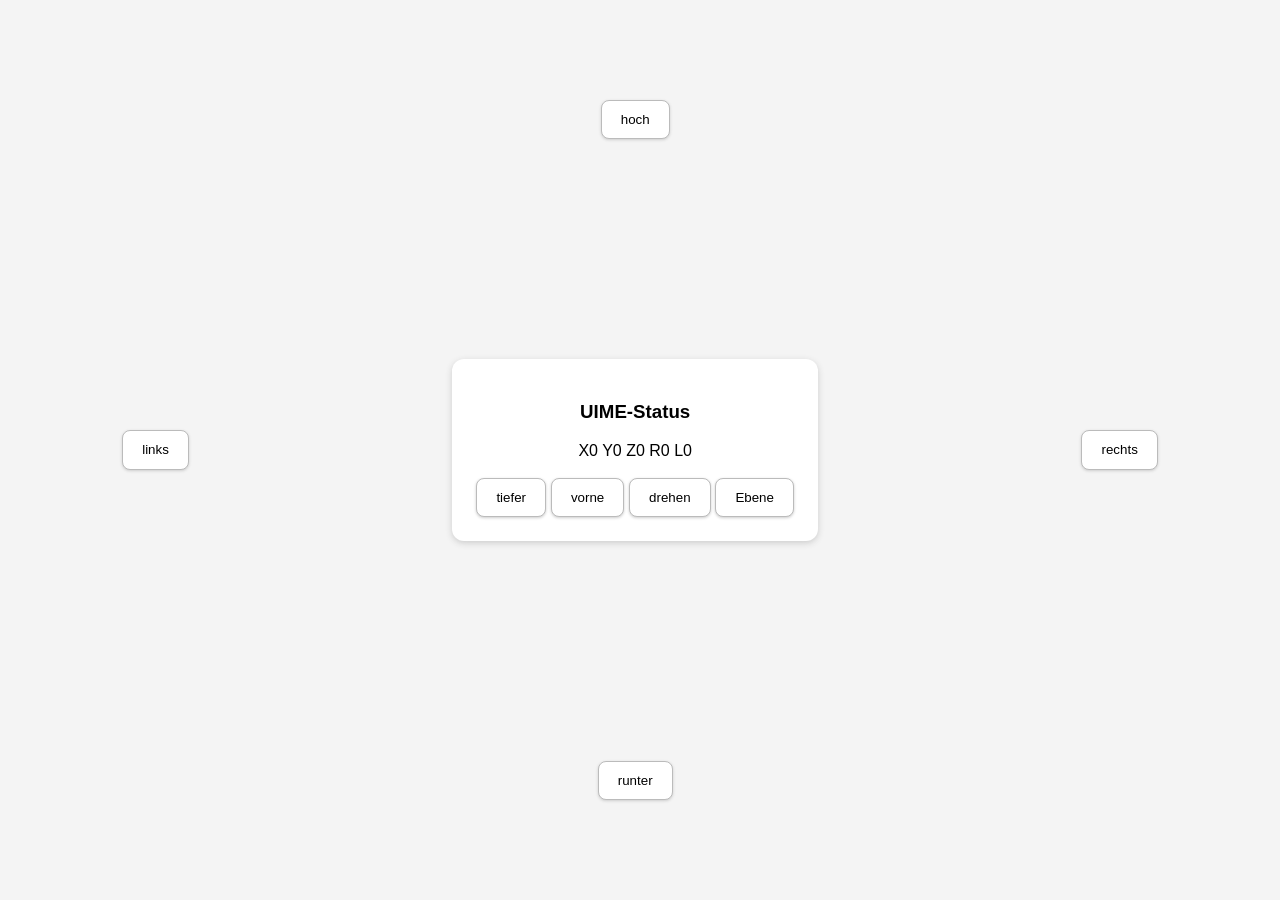
<file: uime.html>
<!doctype html>
<html>
<head>
  <meta charset="utf-8">
  <title>UIME – 5‑Achsen‑Raum</title>
  <style>
    body {
      margin: 0;
      background: #f4f4f4;
      font-family: sans-serif;
      display: grid;
      height: 100vh;
      grid-template-areas:
        " .    up    .   "
        "left center right"
        " .   down  .   ";
      place-items: center;
      gap: 1.2rem;
    }
    .btn {
      padding: 0.7rem 1.2rem;
      border-radius: 8px;
      border: 1px solid #bbb;
      background: white;
      cursor: pointer;
      box-shadow: 0 1px 3px #ccc;
    }
    #center {
      grid-area: center;
      padding: 1.5rem;
      background: white;
      border-radius: 12px;
      box-shadow: 0 2px 6px #ccc;
      text-align: center;
    }
    #up { grid-area: up; }
    #down { grid-area: down; }
    #left { grid-area: left; }
    #right { grid-area: right; }
  </style>
</head>
<body>

  <button id="up" class="btn" data-axis="Y" data-dir="+">hoch</button>
  <button id="left" class="btn" data-axis="X" data-dir="-">links</button>

  <div id="center">
    <h3>UIME‑Status</h3>
    <div id="pos">X0 Y0 Z0 R0 L0</div>
    <br>
    <button class="btn" data-axis="Z" data-dir="+">tiefer</button>
    <button class="btn" data-axis="Z" data-dir="-">vorne</button>
    <button class="btn" data-axis="R" data-dir="+">drehen</button>
    <button class="btn" data-axis="L" data-dir="+">Ebene</button>
  </div>

  <button id="right" class="btn" data-axis="X" data-dir="+">rechts</button>
  <button id="down" class="btn" data-axis="Y" data-dir="-">runter</button>

  <script>
    const UIME = { X:0, Y:0, Z:0, R:0, L:0 };

    function update() {
      document.getElementById("pos").textContent =
        `X${UIME.X} Y${UIME.Y} Z${UIME.Z} R${UIME.R} L${UIME.L}`;
    }

    document.querySelectorAll("[data-axis]").forEach(btn => {
      btn.onclick = () => {
        const a = btn.dataset.axis;
        const d = btn.dataset.dir === "+" ? 1 : -1;
        UIME[a] += d;
        update();
      };
    });

    update();
  </script>

</body>
</html>
</file>
